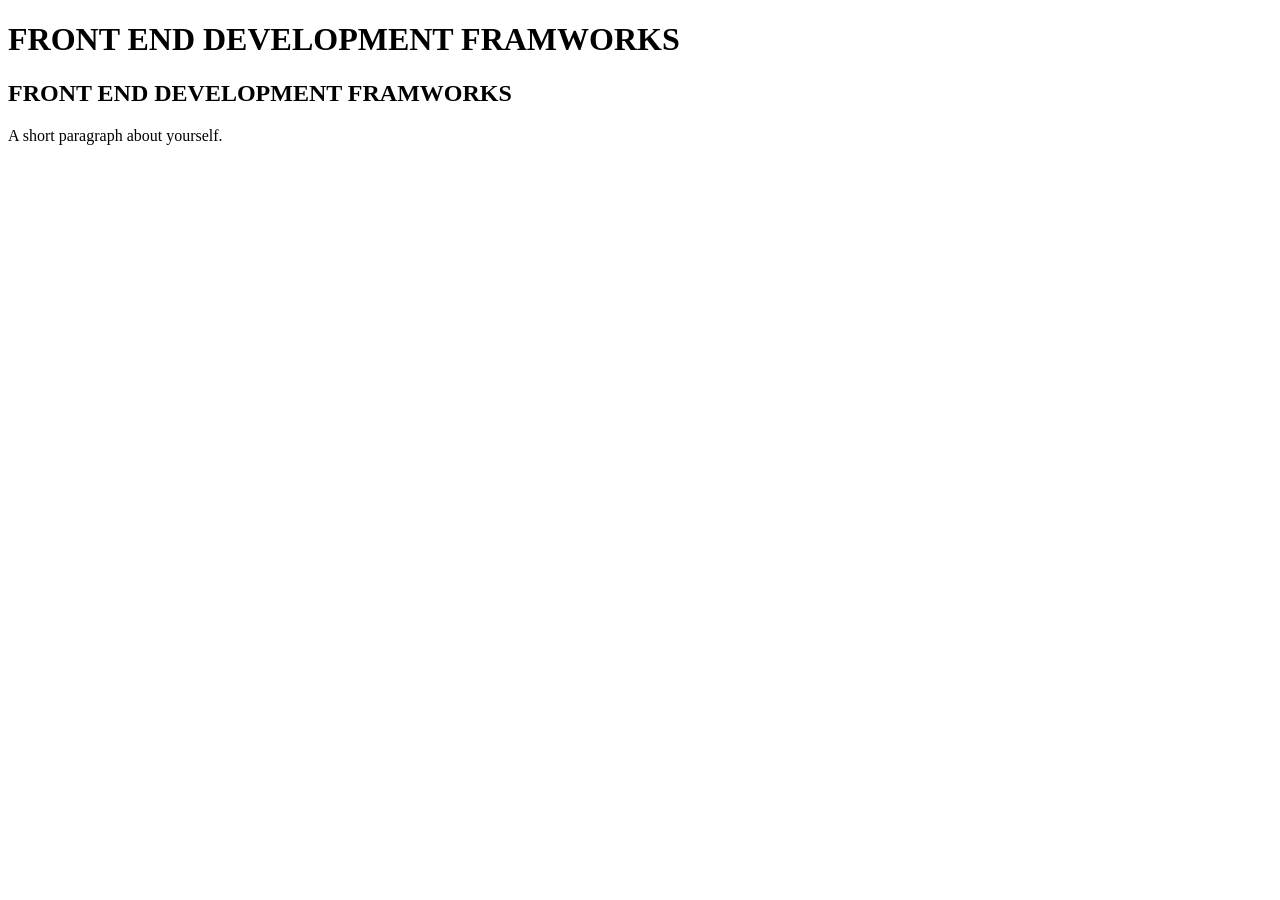
<file: demo.html>
<!DOCTYPE html>
<html lang="en">
<head>
 <title>My Website</title>
</head>
<body>
 <h1>FRONT END DEVELOPMENT FRAMWORKS</h1>
 <h2> FRONT END DEVELOPMENT FRAMWORKS </h2>
 <p>A short paragraph about yourself.</p>
</body>
</html>
</file>
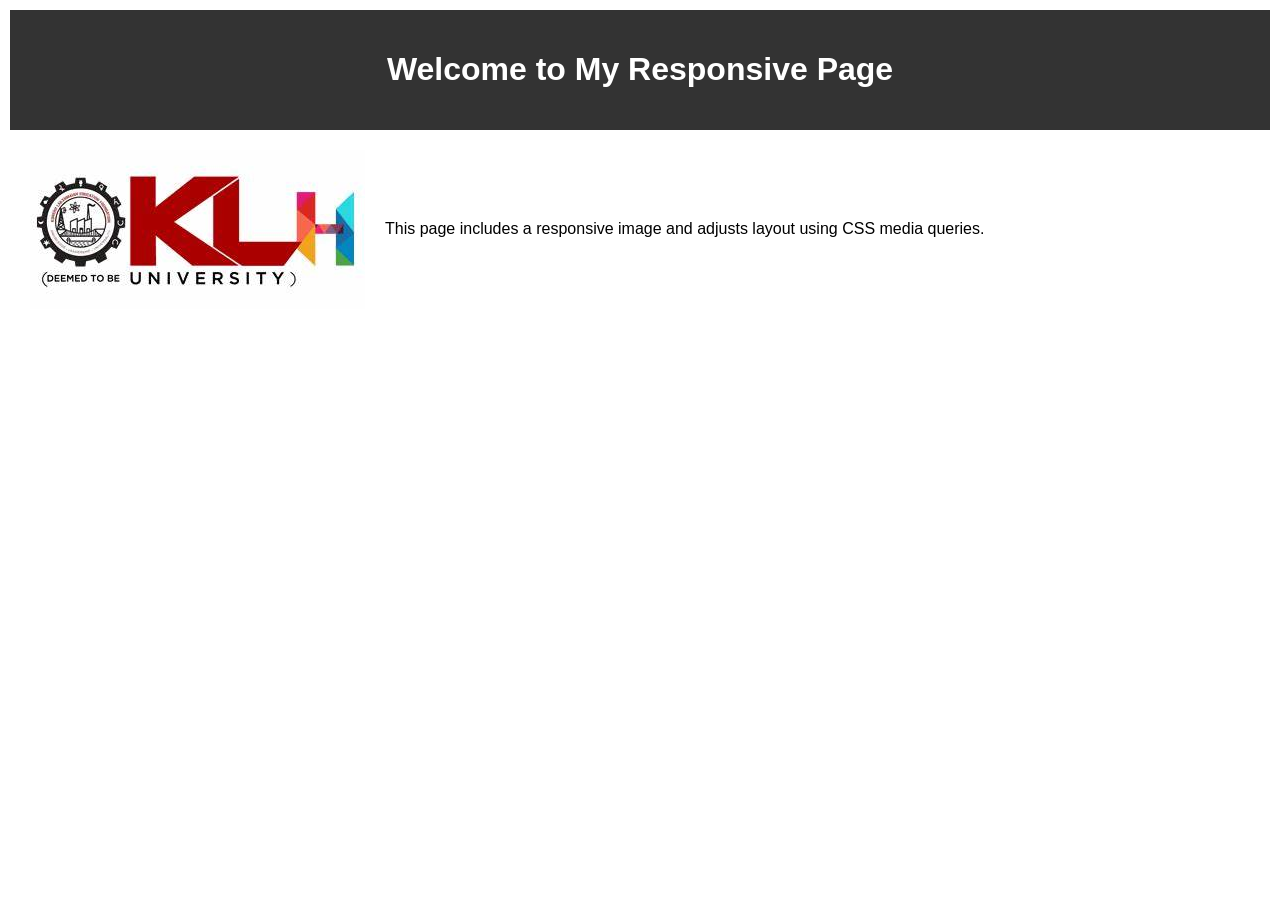
<file: indexx.html>
<!DOCTYPE html>
<html lang="en">
<head>
  <title>Responsive Web Page</title>
  <link rel="stylesheet" href="style.css">
</head>
<body>
  <header>
    <h1>Welcome to My Responsive Page</h1>
  </header>
  
  <section class="about">
    <img src="kluh.png">
    <p>This page includes a responsive image and adjusts layout using CSS media queries.</p>
  </section>
</body>
</html>
</file>
<file: style.css>
body {
  font-family: Arial, sans-serif;
  margin: 0;
  padding: 10px;
}

header {
  background-color: #333;
  color: white;
  padding: 20px;
  text-align: center;
}

.about {
  padding: 20px;
  display: flex;
  flex-direction: row;
  align-items: center;
  gap: 20px;
}

.responsive-img {
  width: 100%;
  max-width: 400px;
  height: auto;
}

/* Media Query: Stack content on small screens */
@media (max-width: 600px) {
  .about {
    flex-direction: column;
  }
}
</file>
